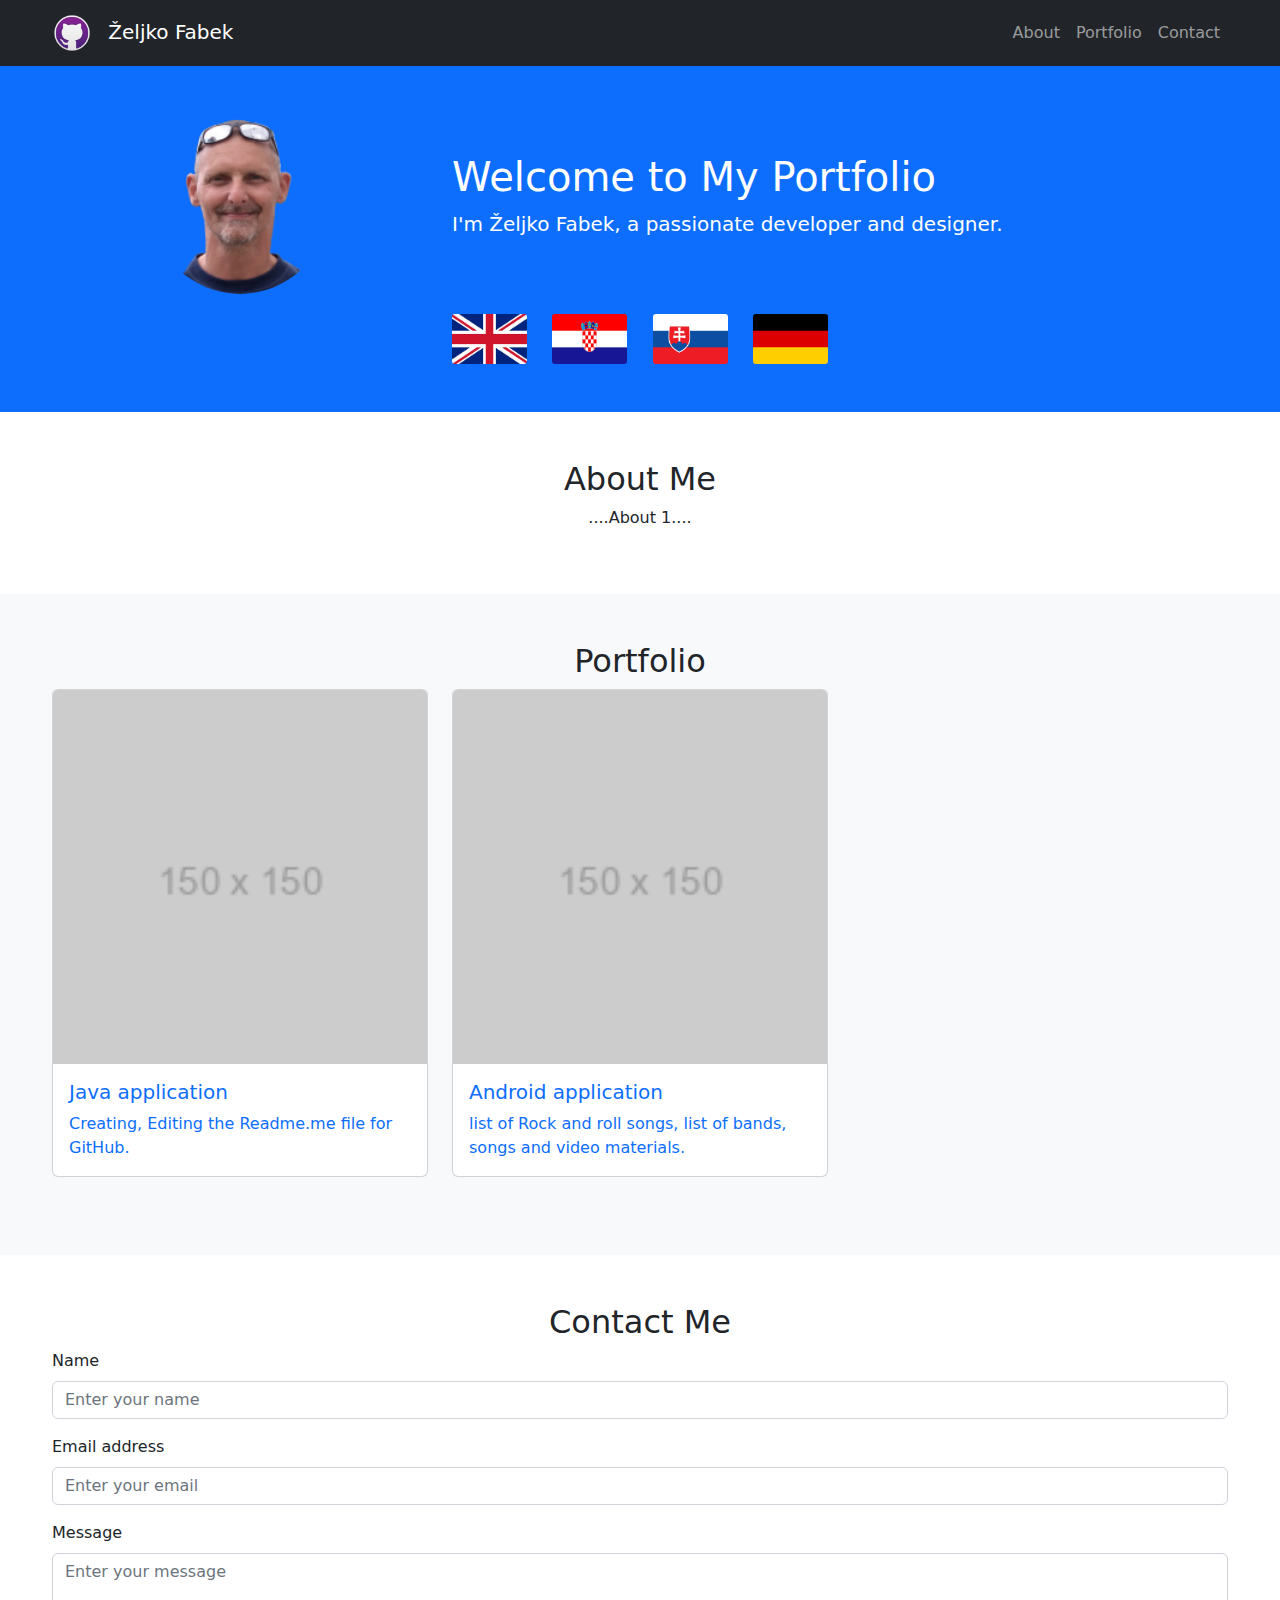
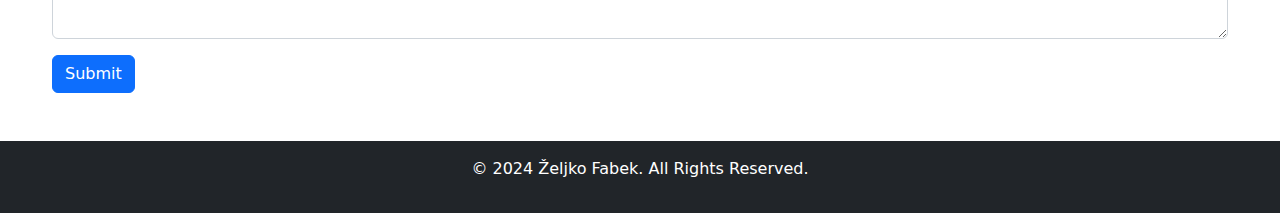
<file: index.html>
<!DOCTYPE html>
<html lang="en">
<head>
    <meta charset="UTF-8">
    <meta name="viewport" content="width=device-width, initial-scale=1.0">
    <title>Zeljko Fabek - Portfolio</title>
    <link href="css/bootstrap.min.css" rel="stylesheet">
    <link rel="stylesheet" href="css/style.css">
</head>

<body>
    <!-- Navigation Bar -->
    <nav class="navbar navbar-expand-lg navbar-dark bg-dark">
        <div class="container">

            <!-- Brand -->
            <a class="navbar-brand" href="https://github.com/ZeljkoFabek">
                <img src="images/Github-desktop-logo-symbol.png" alt="GitHub" style="width: 40px; height: 40px; margin-right: 10px;">
                Željko Fabek
            </a>

            <!-- Toggler for mobile -->
            <button class="navbar-toggler" type="button" data-bs-toggle="collapse" data-bs-target="#navbarNav" aria-controls="navbarNav" aria-expanded="false" aria-label="Toggle navigation">
                <span class="navbar-toggler-icon"></span>
            </button>

            <!-- Navigation links -->
            <div class="collapse navbar-collapse" id="navbarNav">
                <ul class="navbar-nav ms-auto">
                    <li class="nav-item"><a class="nav-link" href="#about">About</a></li>
                    <li class="nav-item"><a class="nav-link" href="#portfolio">Portfolio</a></li>
                    <li class="nav-item"><a class="nav-link" href="#contact">Contact</a></li>
                </ul>
            </div>
        </div>
    </nav>

    <header class="bg-primary text-white py-5">
        <div class="container">
            <div class="row align-items-center">
                <div class="col-md-4 text-center">
                    <img src="images/ja.png" alt="Zeljko Fabek" class="rounded-circle img-fluid img-circle">
                </div>
                <div class="col-md-8 text-center text-md-start">
                    <h1 id="title">&nbsp;</h1>
                    <p id="bio" class="lead">&nbsp;</p>
                </div>
            </div>
        </div>
        <!-- Language Selector -->
        <div id="language-selector" class="text-center">
            <img src="images/flag-uk.jpg" alt="English" class="language-flag" onclick="setLanguage('en')" title="English">
            <img src="images/flag-hr.jpg" alt="Croatian" class="language-flag" onclick="setLanguage('hr')" title="Hrvatski">
            <img src="images/flag-sk.jpg" alt="Slovak" class="language-flag" onclick="setLanguage('sk')" title="Slovenský">
            <img src="images/flag-de.jpg" alt="Deutsch" class="language-flag" onclick="setLanguage('de')" title="Deutsch">
        </div>
    </header>

    <!-- About Section -->
    <section id="about" class="py-5">
        <div class="container">
            <h2 class="text-center">About Me</h2>
            <p id="about-content" class="text-center">&nbsp;</p>
        </div>
    </section>

    <!-- Portfolio Section -->
    <section id="portfolio" class="py-5 bg-light">
        <div class="container">
            <h2 id="projects" class="text-center">Portfolio</h2>
            <div class="row" id="project-container">&nbsp;</div>
        </div>
    </section>
    
    <!-- Contact Section -->
    <section id="contact" class="py-5">
        <div class="container">
            <h2 class="text-center">Contact Me</h2>
            <form>
                <div class="mb-3">
                    <label for="name" class="form-label">Name</label>
                    <input type="text" class="form-control" id="name" placeholder="Enter your name">
                </div>
                <div class="mb-3">
                    <label for="email" class="form-label">Email address</label>
                    <input type="email" class="form-control" id="email" placeholder="Enter your email">
                </div>
                <div class="mb-3">
                    <label for="message" class="form-label">Message</label>
                    <textarea class="form-control" id="message" rows="3" placeholder="Enter your message"></textarea>
                </div>
                <button type="submit" class="btn btn-primary">Submit</button>
            </form>
        </div>
    </section>

    <footer class="bg-dark text-white text-center py-3">
        <p>© 2024 Željko Fabek. All Rights Reserved.</p>
    </footer>
    <script src="js/script.js"></script>
    <script src="js/bootstrap.bundle.min.js"></script>
</body>
</html>
</file>
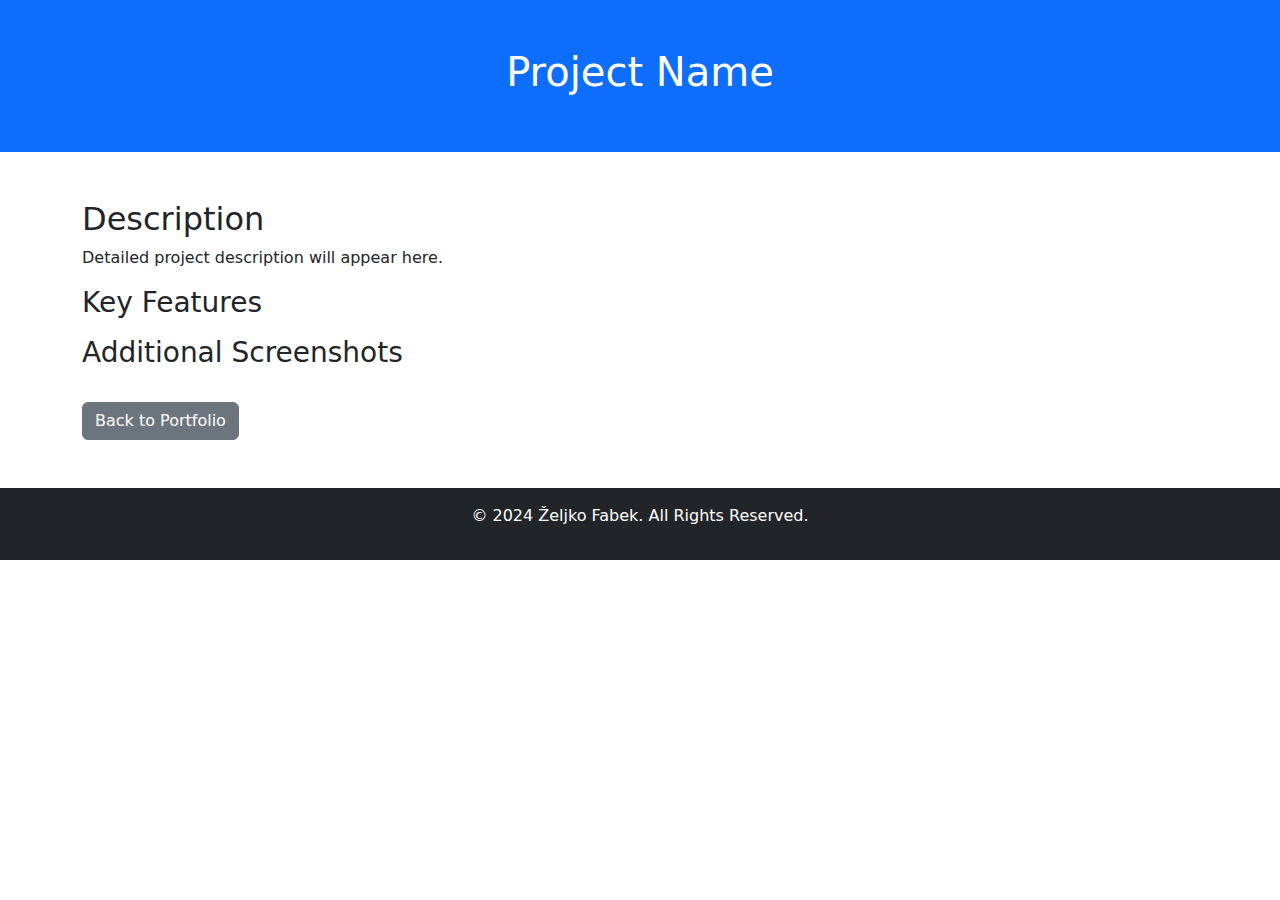
<file: project.html>
<!DOCTYPE html>
<html lang="en">
<head>
  <meta charset="UTF-8">
  <meta name="viewport" content="width=device-width, initial-scale=1.0">
  <title id="project-title">Project</title>
  <link href="css/bootstrap.min.css" rel="stylesheet">
</head>
<body>

  <script src="js/project.js"></script>
  
  <header class="bg-primary text-white text-center py-5">
    <h1 id="project-h1">Project Name</h1>
  </header>
  <main class="container py-5">
    <section>
      <h2 id="description-title">Description</h2>
      <p id="project-description">Detailed project description will appear here.</p>
    </section>
    <section>
      <h3 id="key-features-title">Key Features</h3>
      <ul id="project-features"></ul>
    </section>
    <section>
      <h3 id="screenshots-title">Additional Screenshots</h3>
      <div id="project-screenshots" class="row"></div>
    </section>
    <a href="index.html" class="btn btn-secondary mt-4">Back to Portfolio</a>
  </main>
  <footer class="text-center py-3 bg-dark text-white">
    <p>© 2024 Željko Fabek. All Rights Reserved.</p>
  </footer>
  <script src="js/bootstrap.bundle.min.js"></script>
</body>
</html>
</file>
<file: css/style.css>
/* Osnovni stilovi za sve uređaje */
    * {
        margin: 0;
        padding: 0;
        box-sizing: border-box;
    }
    
    .img-circle {
        width: 180px;
        height: 180px;
        object-fit: cover; /* Održava proporcije slike */
    }
    
    .navbar-brand img {
        width: 40px;
        height: 40px;
        margin-right: 10px;
    }

    #language-selector {
        margin-top: 20px;
    }
    
    .language-flag {
        width: 45px;
        height: 30px;
        margin: 0 10px;
        cursor: pointer;
        border-radius: 3px;
        transition: transform 0.2s ease-in-out, box-shadow 0.2s ease-in-out;
    }
    
    .language-flag:hover {
        transform: scale(1.5);
        box-shadow: 0 0 8px rgba(255, 255, 255, 0.8);
    }
    
    /* Stilovi za mobilne uređaje (manje od 576px) */
    @media (min-width: 300px) and (max-width: 575.98px) {
        header {
            text-align: center;
        }
        header .row {
            flex-direction: column; /* Stavlja fotografiju i tekst jedan ispod drugog */
        }
        header img {
            margin-bottom: 20px; /* Dodaj razmak između slike i teksta */
        }
        .navbar-nav {
            text-align: center;
        }
        .navbar-nav .nav-item {
            margin-bottom: 10px;
        }

        .language-flag {
            width: 60px;
            height: 40px;
            margin: 0 15px;
            cursor: pointer;
            border-radius: 3px;
            transition: transform 0.2s ease-in-out, box-shadow 0.2s ease-in-out;
        }

    }
    
    /* Stilovi za tablete (576px do 768px) */
    @media (min-width: 576px) and (max-width: 767.98px) {
        header img {
            width: 150px;
            height: 150px;
        }
        .navbar-nav {
            text-align: center;
        }

        .language-flag {
            width: 60px;
            height: 40px;
            margin: 0 15px;
            cursor: pointer;
            border-radius: 3px;
            transition: transform 0.2s ease-in-out, box-shadow 0.2s ease-in-out;
        }

    }
    
    /* Stilovi za laptope (768px do 1024px) */
    @media (min-width: 768px) and (max-width: 1023.98px) {
        header img {
            width: 200px;
            height: 200px;
        }
        .card {
            margin-bottom: 20px;
        }

        .language-flag {
            width: 75px;
            height: 50px;
            margin: 0 10px;
            cursor: pointer;
            border-radius: 3px;
            transition: transform 0.2s ease-in-out, box-shadow 0.2s ease-in-out;
        }
    }
    
    /* Stilovi za stolna računala (1024px i šire) */
    @media (min-width: 1024px) {
        header img {
            width: 250px;
            height: 250px;
        }
        .card {
            margin-bottom: 30px;
        }
        .container {
            max-width: 1200px; /* Ograničava širinu za bolji pregled na velikim ekranima */
        }

        .language-flag {
            width: 75px;
            height: 50px;
            margin: 0 10px;
            cursor: pointer;
            border-radius: 3px;
            transition: transform 0.2s ease-in-out, box-shadow 0.2s ease-in-out;
        }
    }
</file>
